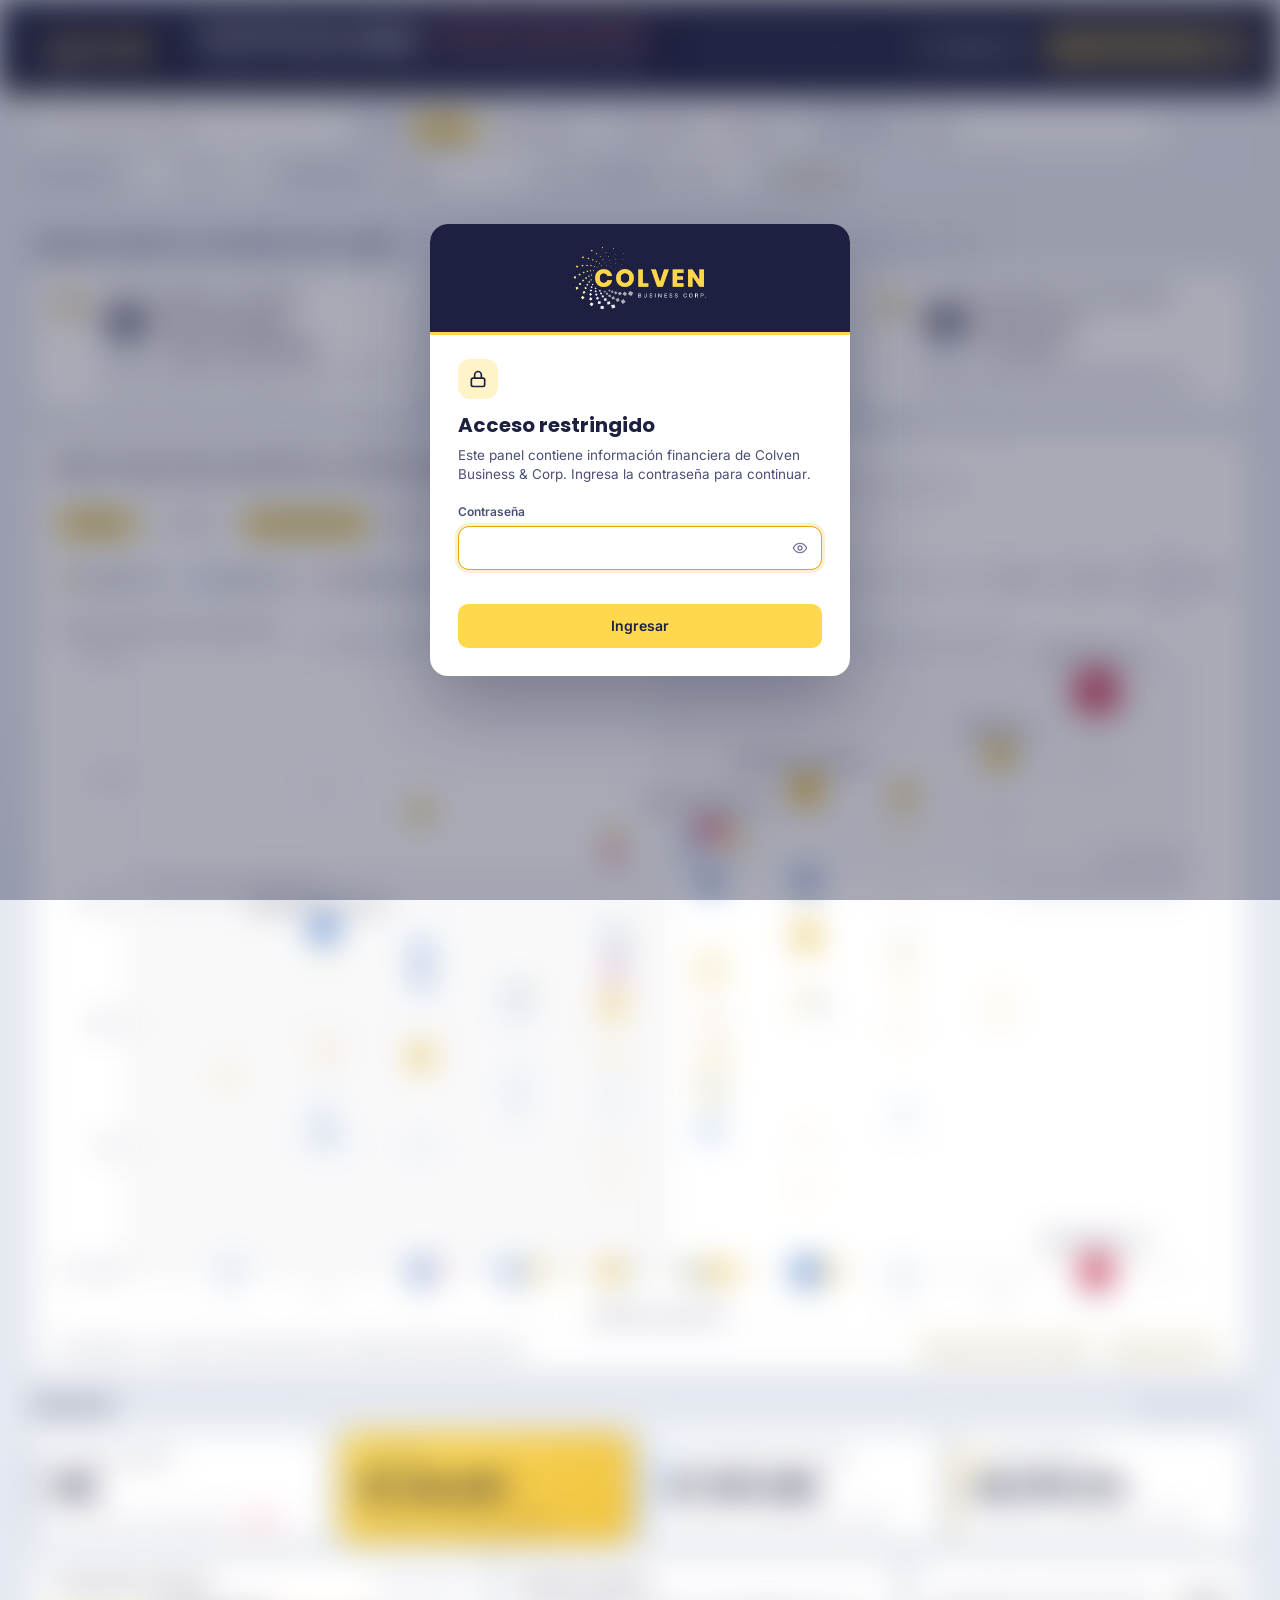
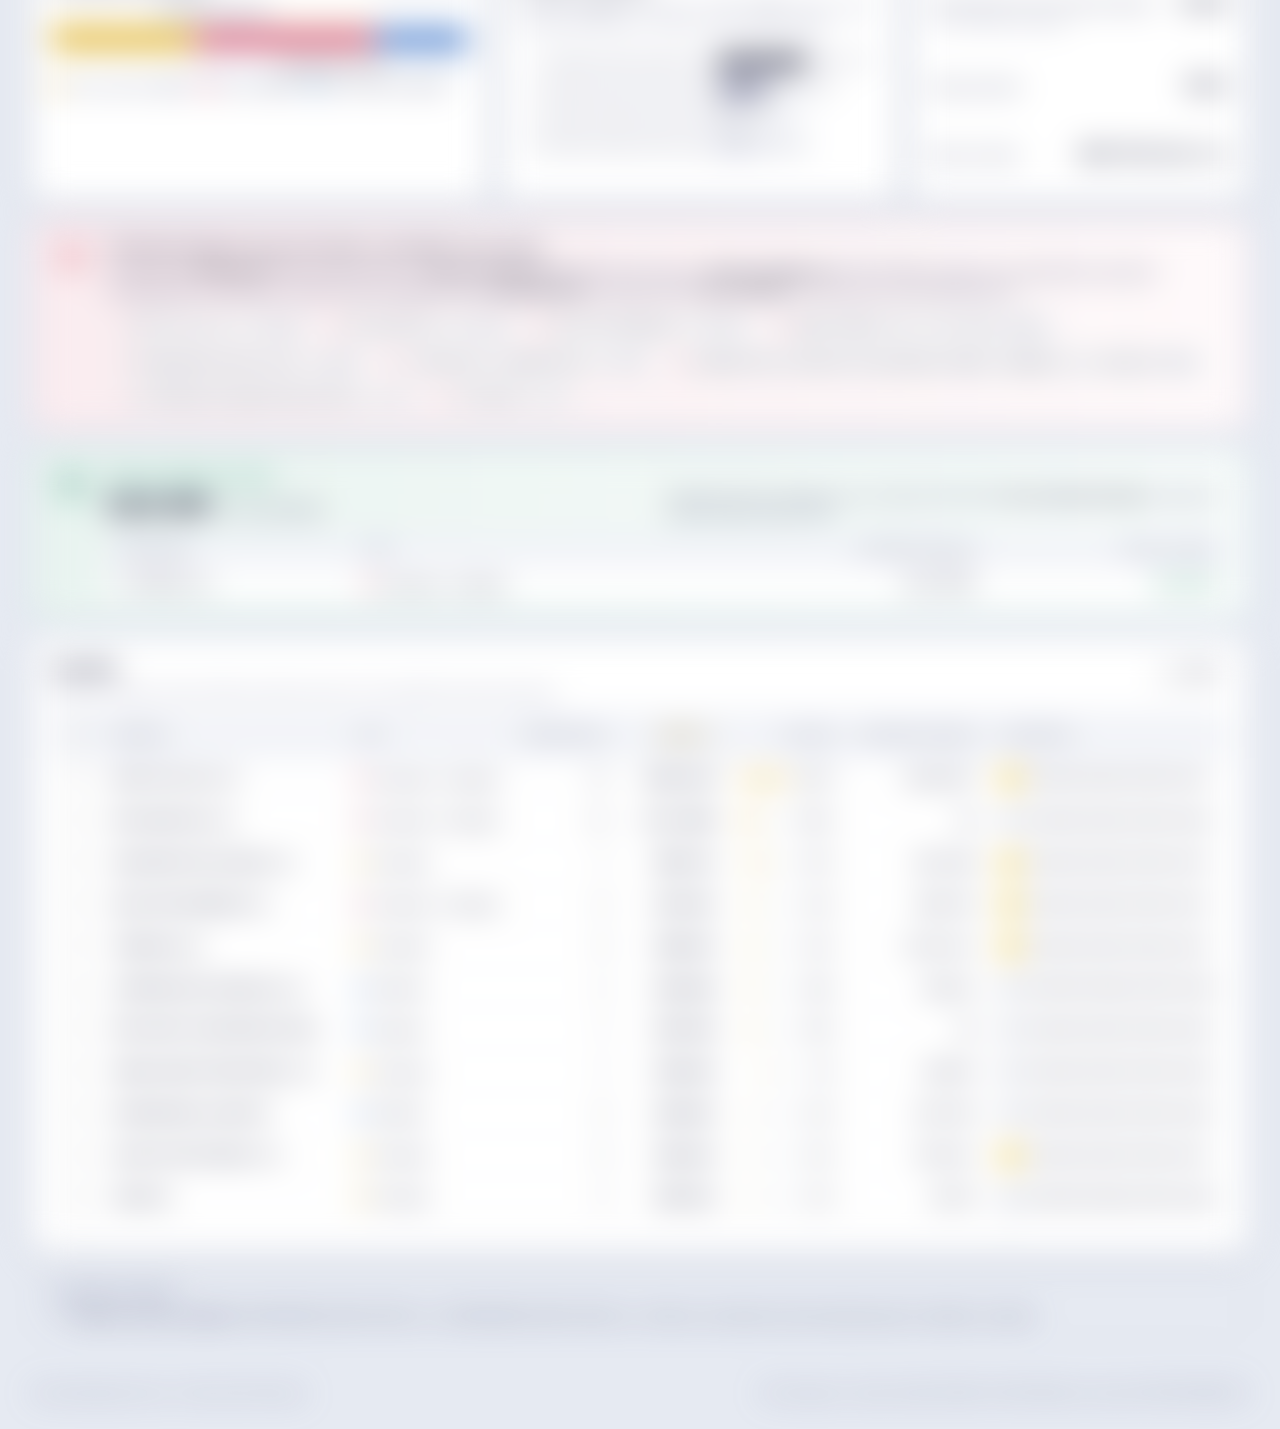
<file: index.html>
<!doctype html>
<html lang="es">
<head>
  <meta charset="utf-8">
  <meta name="viewport" content="width=device-width, initial-scale=1">
  <title>Cuentas por Pagar · COLVEN</title>
  <meta name="description" content="Dashboard de cuentas por pagar a proveedores y prestadores de servicios de Colven Business & Corp.">
  <link rel="icon" type="image/png" href="assets/favicon.png">
  <link rel="preconnect" href="https://fonts.googleapis.com">
  <link rel="preconnect" href="https://fonts.gstatic.com" crossorigin>
  <link href="https://fonts.googleapis.com/css2?family=Inter:wght@400;500;600;700&family=Poppins:wght@600;700;800&display=swap" rel="stylesheet">
  <link rel="stylesheet" href="css/styles.css">
  <link rel="stylesheet" href="css/compare.css">
</head>
<body>
  <!-- ===================== ACCESO CON CONTRASEÑA ===================== -->
  <div id="gate" class="gate" role="dialog" aria-modal="true" aria-labelledby="gateTitle">
    <form class="gate-card" id="gateForm" autocomplete="off">
      <div class="gate-brand"><img src="assets/logo-colven.png" alt="Colven Business Corp."></div>
      <div class="gate-body">
        <div class="gate-lock"><svg viewBox="0 0 24 24"><rect x="4" y="11" width="16" height="10" rx="2"/><path d="M8 11V7a4 4 0 0 1 8 0v4"/></svg></div>
        <h2 id="gateTitle">Acceso restringido</h2>
        <p>Este panel contiene información financiera de Colven Business &amp; Corp. Ingresa la contraseña para continuar.</p>
        <label for="gatePass" class="gate-label">Contraseña</label>
        <div class="gate-input">
          <input type="password" id="gatePass" autocomplete="current-password" spellcheck="false" required>
          <button type="button" id="gateEye" aria-label="Mostrar contraseña" title="Mostrar contraseña">
            <svg viewBox="0 0 24 24"><path d="M2 12s3.5-7 10-7 10 7 10 7-3.5 7-10 7S2 12 2 12z"/><circle cx="12" cy="12" r="3"/></svg>
          </button>
        </div>
        <p class="gate-err" id="gateErr" role="alert"></p>
        <button class="btn btn-primary gate-btn" type="submit">Ingresar</button>
      </div>
    </form>
  </div>

  <div id="app" class="app locked" inert>
  <header class="topbar">
    <div class="brand">
      <a href="#" id="homeLink" class="brand-home" title="Volver a la matriz" aria-label="Volver a la matriz principal">
        <img src="assets/logo-colven.png" alt="Colven Business Corp." class="brand-logo">
      </a>
      <div class="brand-sep"></div>
      <div>
        <h1>Cuentas por pagar<span id="ribbon" class="ribbon" hidden>Prototipo · cifras de ejemplo</span></h1>
        <p class="sub">Proveedores y prestadores de servicios · <span id="corte"></span></p>
      </div>
    </div>
    <div class="top-actions">
      <span class="source" id="source" title="Archivo de datos cargado"></span>
      <label class="btn btn-ghost" title="Cargar otro Excel solo en este navegador (no modifica el repositorio)">
        <svg viewBox="0 0 24 24"><path d="M12 16V4m0 0-4 4m4-4 4 4M4 16v3a1 1 0 0 0 1 1h14a1 1 0 0 0 1-1v-3"/></svg>
        Cargar Excel
        <input type="file" id="fileInput" accept=".xlsx,.xls,.csv" hidden>
      </label>
      <button class="btn btn-primary" id="btnCompare" disabled>
        <svg viewBox="0 0 24 24"><path d="M4 20V10m6 10V4m6 16v-7m4 7H2"/></svg>
        Analizar selección <span class="pill" id="selCount">0</span>
      </button>
    </div>
  </header>

  <!-- ===================== VISTA 1: PANEL PRINCIPAL ===================== -->
  <div id="viewPanel">
  <!-- ===================== FILTROS ===================== -->
  <section class="filters" aria-label="Filtros">
    <div class="f-group f-search">
      <svg viewBox="0 0 24 24"><circle cx="11" cy="11" r="7"/><path d="m20 20-3.5-3.5"/></svg>
      <input type="search" id="fSearch" placeholder="Buscar por nombre…" autocomplete="off">
    </div>

    <div class="f-group">
      <span class="f-label">Tipo</span>
      <div class="seg" id="fTipo" role="radiogroup">
        <button data-v="all" class="on">Todos</button>
        <button data-v="prov"><i class="dot" data-t="Proveedor"></i>Proveedores</button>
        <button data-v="serv"><i class="dot" data-t="Prestador de servicios"></i>Prestadores</button>
        <button data-v="ambos"><i class="dot" data-t="Ambos"></i>Ambos</button>
      </div>
    </div>

    <div class="f-group">
      <span class="f-label">Cuadrante</span>
      <select id="fQuad">
        <option value="0">Todos</option>
        <option value="1">1 · Importancia alta, histórico alto</option>
        <option value="2">2 · Importancia alta, histórico bajo</option>
        <option value="3">3 · Importancia baja, histórico alto</option>
        <option value="4">4 · Importancia baja, histórico bajo</option>
      </select>
    </div>

    <div class="f-group">
      <span class="f-label">Importancia</span>
      <select id="fImpMin"></select><span class="f-to">a</span><select id="fImpMax"></select>
    </div>

    <div class="f-group">
      <span class="f-label">Ordenar por</span>
      <select id="fSort">
        <option value="deuda">Deuda</option>
        <option value="importancia">Importancia</option>
        <option value="historico">Histórico pagado</option>
        <option value="empresa">Nombre</option>
      </select>
      <button class="icon-btn" id="fDir" title="Invertir orden" aria-label="Invertir orden">
        <svg viewBox="0 0 24 24"><path d="M7 4v16m0 0-3-3m3 3 3-3M17 20V4m0 0-3 3m3-3 3 3"/></svg>
      </button>
    </div>

    <div class="f-group">
      <span class="f-label">Mostrar</span>
      <select id="fTop">
        <option value="0">Todos</option>
        <option value="5">Top 5</option>
        <option value="10">Top 10</option>
        <option value="20">Top 20</option>
        <option value="30">Top 30</option>
      </select>
    </div>

    <button class="btn btn-link" id="fReset">Restablecer</button>
  </section>

  <!-- ===================== PRINCIPAL ===================== -->
  <main class="layout">
    <!-- Criterios: a partir de qué monto se considera alto o bajo -->
    <section class="criteria" id="criteria" aria-label="Criterios de clasificación"></section>

    <section class="card chart-card">
      <div class="card-head">
        <div>
          <h2 id="chartTitle">Matriz: importancia operativa vs. histórico pagado</h2>
          <p class="hint" id="chartHint">Eje vertical = histórico pagado · tamaño de la burbuja = deuda vigente · clic para seleccionar empresas</p>
        </div>
        <div class="head-tools">
          <div class="seg seg-sm" id="vView">
            <button data-v="matriz" class="on" title="Matriz de burbujas">
              <svg viewBox="0 0 24 24"><circle cx="7" cy="15" r="3"/><circle cx="15" cy="8" r="4"/><circle cx="18" cy="17" r="2"/></svg>Matriz</button>
            <button data-v="ranking" title="Ranking de barras">
              <svg viewBox="0 0 24 24"><path d="M4 6h14M4 12h10M4 18h6"/></svg>Ranking</button>
          </div>
          <div class="seg seg-sm" id="vScale" title="Escala del eje vertical">
            <button data-v="log" class="on" title="Cada línea multiplica el monto por 10: permite ver juntos montos pequeños y grandes">Escala logarítmica</button>
            <button data-v="lin" title="Distancias proporcionales al monto">Escala lineal</button>
          </div>
          <div class="menu">
            <button class="btn btn-ghost btn-sm" id="btnExport" aria-haspopup="true">
              <svg viewBox="0 0 24 24"><path d="M12 4v12m0 0-4-4m4 4 4-4M4 20h16"/></svg>Imagen</button>
            <div class="menu-list" id="exportMenu" hidden>
              <button data-e="dark">PNG · fondo Colven (con resumen)</button>
              <button data-e="light">PNG · fondo blanco (para informes)</button>
              <button data-e="transparent">PNG · solo gráfico, transparente</button>
            </div>
          </div>
        </div>
      </div>
      <div class="legend" id="legend"></div>
      <div id="mainChart" class="chart"></div>
      <div class="sel-bar" id="selBar" hidden>
        <span id="selText"></span>
        <button class="btn btn-link" id="selVisible">Seleccionar todo lo visible</button>
        <button class="btn btn-link" id="selClear">Limpiar selección</button>
      </div>
    </section>

    <aside class="summary" aria-label="Resumen">
      <div class="summary-head">
        <h2>Resumen</h2>
        <span class="scope" id="scope">Todas las empresas</span>
      </div>
      <div class="kpis">
        <div class="kpi">
          <span class="kpi-label">Cantidad de empresas</span>
          <span class="kpi-value" id="kN">0</span>
          <span class="kpi-sub" id="kNsub"></span>
        </div>
        <div class="kpi kpi-hero">
          <span class="kpi-label">Total deuda</span>
          <span class="kpi-value" id="kTotal">$0</span>
          <span class="kpi-sub" id="kTotalSub"></span>
        </div>
        <div class="kpi" data-t="Prestador de servicios">
          <span class="kpi-label"><i class="dot" data-t="Prestador de servicios"></i>Total prestadores de servicios</span>
          <span class="kpi-value" id="kServ">$0</span>
          <span class="kpi-sub" id="kServSub"></span>
        </div>
        <div class="kpi" data-t="Proveedor">
          <span class="kpi-label"><i class="dot" data-t="Proveedor"></i>Total proveedores</span>
          <span class="kpi-value" id="kProv">$0</span>
          <span class="kpi-sub" id="kProvSub"></span>
        </div>
      </div>

      <div class="block">
        <div class="block-head"><h3>Composición de la deuda</h3><span class="hint">sin doble conteo</span></div>
        <div class="compo" id="compo"></div>
      </div>

      <div class="block">
        <div class="block-head block-head-col"><h3>Deuda por cuadrante</h3><span class="hint" id="quadHint"></span></div>
        <div id="quadChart" class="mini-chart"></div>
      </div>

      <div class="block mini-stats">
        <div><span class="kpi-label">Concentración en las 5 mayores deudas<small>% de la deuda en pantalla</small></span><b id="kTop5">0%</b></div>
        <div><span class="kpi-label">Deuda promedio</span><b id="kAvg">$0</b></div>
        <div><span class="kpi-label">Mayor acreedor</span><b id="kMax" class="ellipsis">—</b></div>
      </div>
    </aside>

    <!-- Aviso de empresas en ambas categorías -->
    <section class="notice" id="overlap" hidden></section>

    <!-- Saldos a favor de Colven (pagos por encima de lo asignado) -->
    <section class="favor" id="favor" hidden></section>

    <!-- Tabla -->
    <section class="card table-card">
      <div class="card-head">
        <div>
          <h2>Detalle</h2>
          <p class="hint">Marca las casillas y pulsa «Analizar selección» para ver otros gráficos de esas empresas</p>
        </div>
        <div class="head-tools">
          <button class="btn btn-ghost btn-sm" id="btnCsv">
            <svg viewBox="0 0 24 24"><path d="M12 4v12m0 0-4-4m4 4 4-4M4 20h16"/></svg>CSV</button>
        </div>
      </div>
      <div class="table-wrap">
        <table class="grid" id="grid">
          <thead>
            <tr>
              <th class="c-chk"><input type="checkbox" id="chkAll" aria-label="Seleccionar todas las visibles"></th>
              <th data-s="empresa">Empresa</th>
              <th data-s="tipo">Tipo</th>
              <th data-s="importancia" class="num">Importancia</th>
              <th data-s="deuda" class="num">Deuda</th>
              <th data-s="pct" class="num">% deuda</th>
              <th data-s="historico" class="num">Histórico pagado</th>
              <th data-s="cuadrante">Cuadrante</th>
            </tr>
          </thead>
          <tbody></tbody>
        </table>
      </div>
    </section>

    <section class="dq" id="dq" hidden></section>
  </main>
  </div>

  <!-- ===================== VISTA 2: ANÁLISIS DE LA SELECCIÓN ===================== -->
  <div id="viewAnalisis" hidden>
    <section class="filters">
      <button class="btn btn-ghost btn-sm" id="aBack">
        <svg viewBox="0 0 24 24"><path d="M15 18l-6-6 6-6"/></svg>Volver a la matriz</button>
      <div class="f-group">
        <span class="f-label">Parámetro</span>
        <div class="seg" id="aMetric">
          <button data-v="deuda" class="on">Deuda</button>
          <button data-v="historico">Histórico pagado</button>
          <button data-v="importancia">Importancia</button>
          <button data-v="vs">Deuda vs. histórico</button>
        </div>
      </div>
      <div class="f-group">
        <span class="f-label">Gráfico</span>
        <div class="seg" id="aType">
          <button data-v="barras" class="on">Barras</button>
          <button data-v="dona">Dona</button>
          <button data-v="rosa">Rosa</button>
          <button data-v="treemap">Mapa de árbol</button>
          <button data-v="embudo">Embudo</button>
          <button data-v="radar">Radar</button>
        </div>
      </div>
    </section>

    <main class="layout">
      <section class="card chart-card">
        <div class="card-head">
          <div>
            <h2 id="aTitle">Análisis de la selección</h2>
            <p class="hint" id="aHint"></p>
          </div>
          <div class="head-tools">
            <div class="menu">
              <button class="btn btn-ghost btn-sm" id="aBtnExport" aria-haspopup="true">
                <svg viewBox="0 0 24 24"><path d="M12 4v12m0 0-4-4m4 4 4-4M4 20h16"/></svg>Imagen</button>
              <div class="menu-list" id="aExportMenu" hidden>
                <button data-e="dark">PNG · fondo Colven (con resumen)</button>
                <button data-e="light">PNG · fondo blanco (para informes)</button>
                <button data-e="transparent">PNG · solo gráfico, transparente</button>
              </div>
            </div>
          </div>
        </div>
        <div id="aChart" class="chart chart-analisis"></div>
      </section>

      <aside class="summary summary-analisis" aria-label="Resumen de la selección">
        <div class="summary-head"><h2>Resumen de la selección</h2></div>
        <div class="kpis">
          <div class="kpi">
            <span class="kpi-label">Empresas seleccionadas</span>
            <span class="kpi-value" id="aN">0</span>
            <span class="kpi-sub" id="aNsub"></span>
          </div>
          <div class="kpi kpi-hero">
            <span class="kpi-label">Total deuda</span>
            <span class="kpi-value" id="aTotal">$0</span>
            <span class="kpi-sub" id="aTotalSub"></span>
          </div>
          <div class="kpi" data-t="Prestador de servicios">
            <span class="kpi-label"><i class="dot" data-t="Prestador de servicios"></i>Total prestadores de servicios</span>
            <span class="kpi-value" id="aServ">$0</span>
            <span class="kpi-sub" id="aServSub"></span>
          </div>
          <div class="kpi" data-t="Proveedor">
            <span class="kpi-label"><i class="dot" data-t="Proveedor"></i>Total proveedores</span>
            <span class="kpi-value" id="aProv">$0</span>
            <span class="kpi-sub" id="aProvSub"></span>
          </div>
        </div>
        <div class="block">
          <div class="block-head"><h3>Empresas en el análisis</h3><span class="hint" id="aSelHint"></span></div>
          <div class="add-row">
            <input list="aAllNames" id="aAddInput" placeholder="Agregar empresa…" autocomplete="off">
            <datalist id="aAllNames"></datalist>
          </div>
          <div class="sel-list" id="aSelList"></div>
        </div>
      </aside>

      <section class="notice" id="aOverlap" hidden></section>
      <section class="favor" id="aFavor" hidden></section>
    </main>
  </div>

  <footer class="foot">
    <span>Colven Business &amp; Corp. · Dirección de Finanzas</span>
    <span id="footSrc"></span>
  </footer>
  </div><!-- /#app -->

  <div class="toast" id="toast" role="status" aria-live="polite"></div>

  <script src="lib/echarts.min.js"></script>
  <script src="lib/xlsx.full.min.js"></script>
  <script src="js/config.js"></script>
  <script src="js/data-fallback.js"></script>
  <script src="js/common.js"></script>
  <script src="js/gate.js"></script>
  <script src="js/app.js"></script>
  <script src="js/analisis.js"></script>
</body>
</html>
</file>
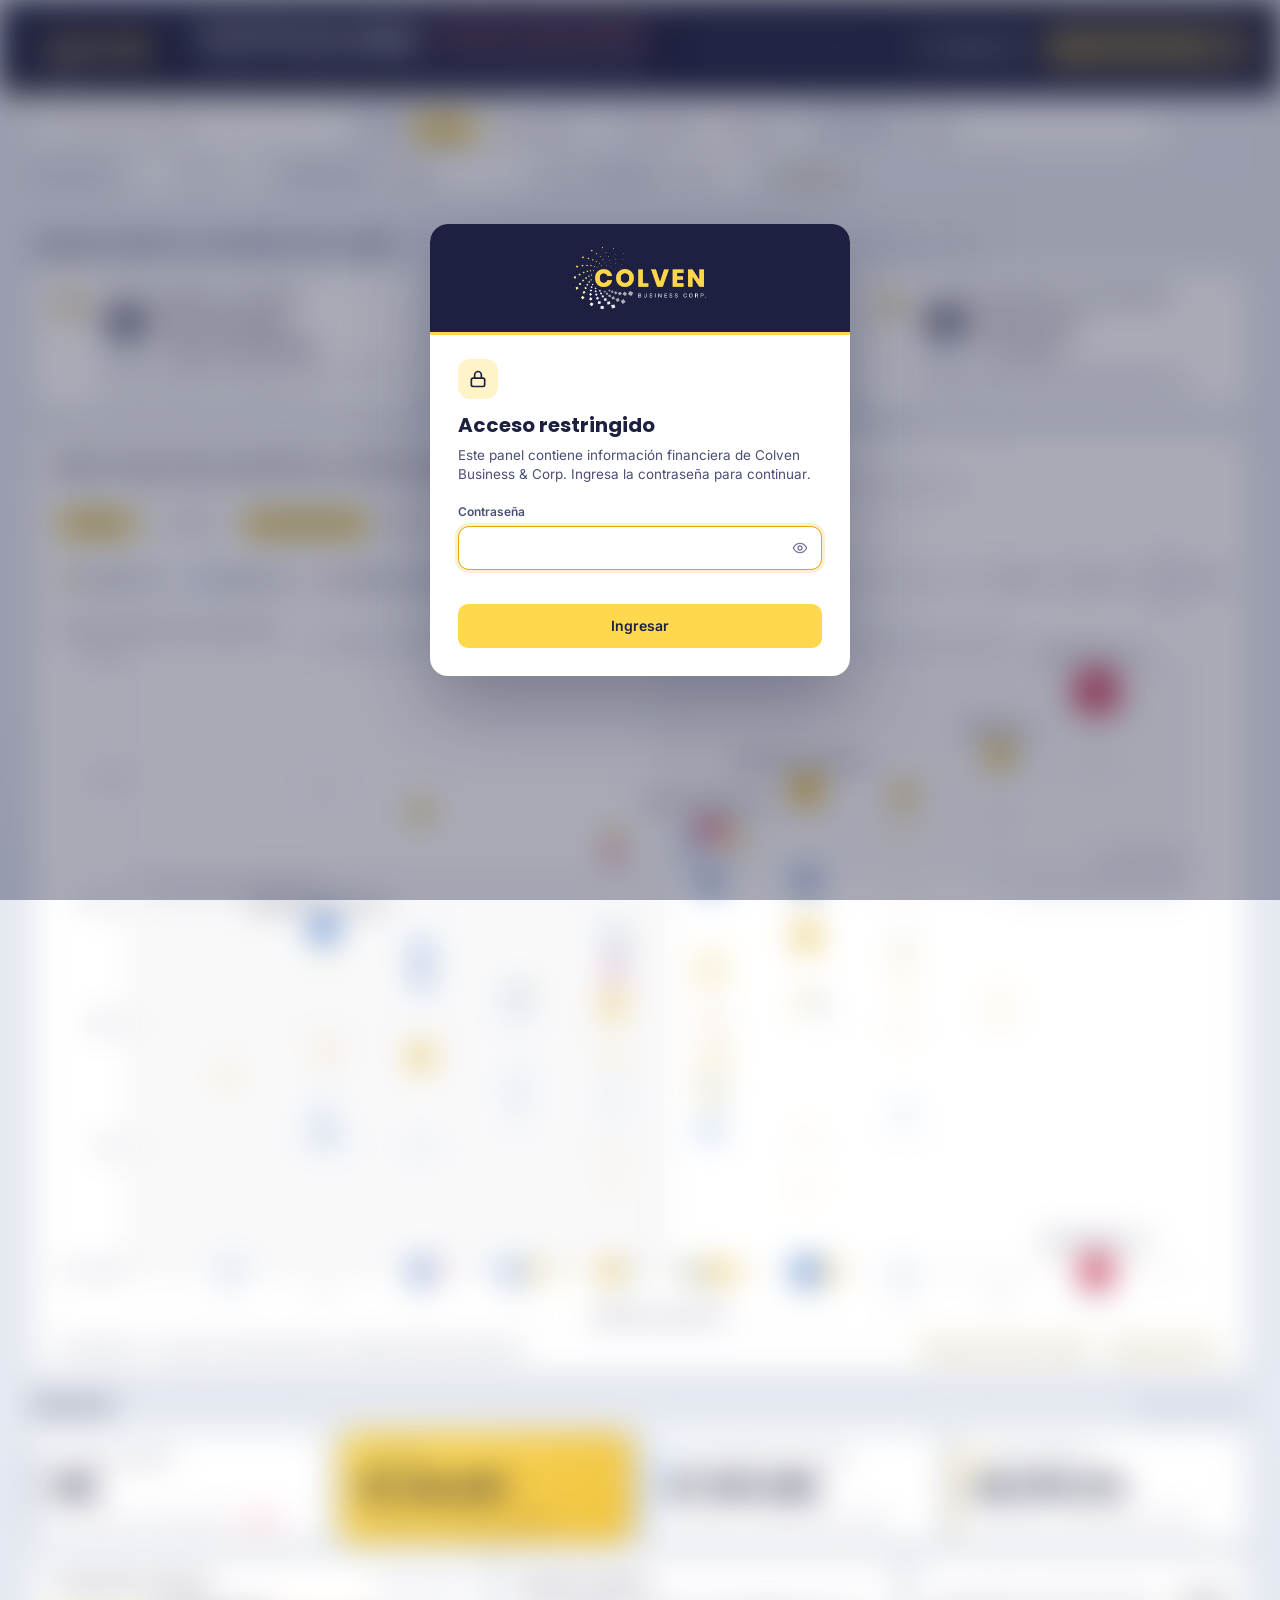
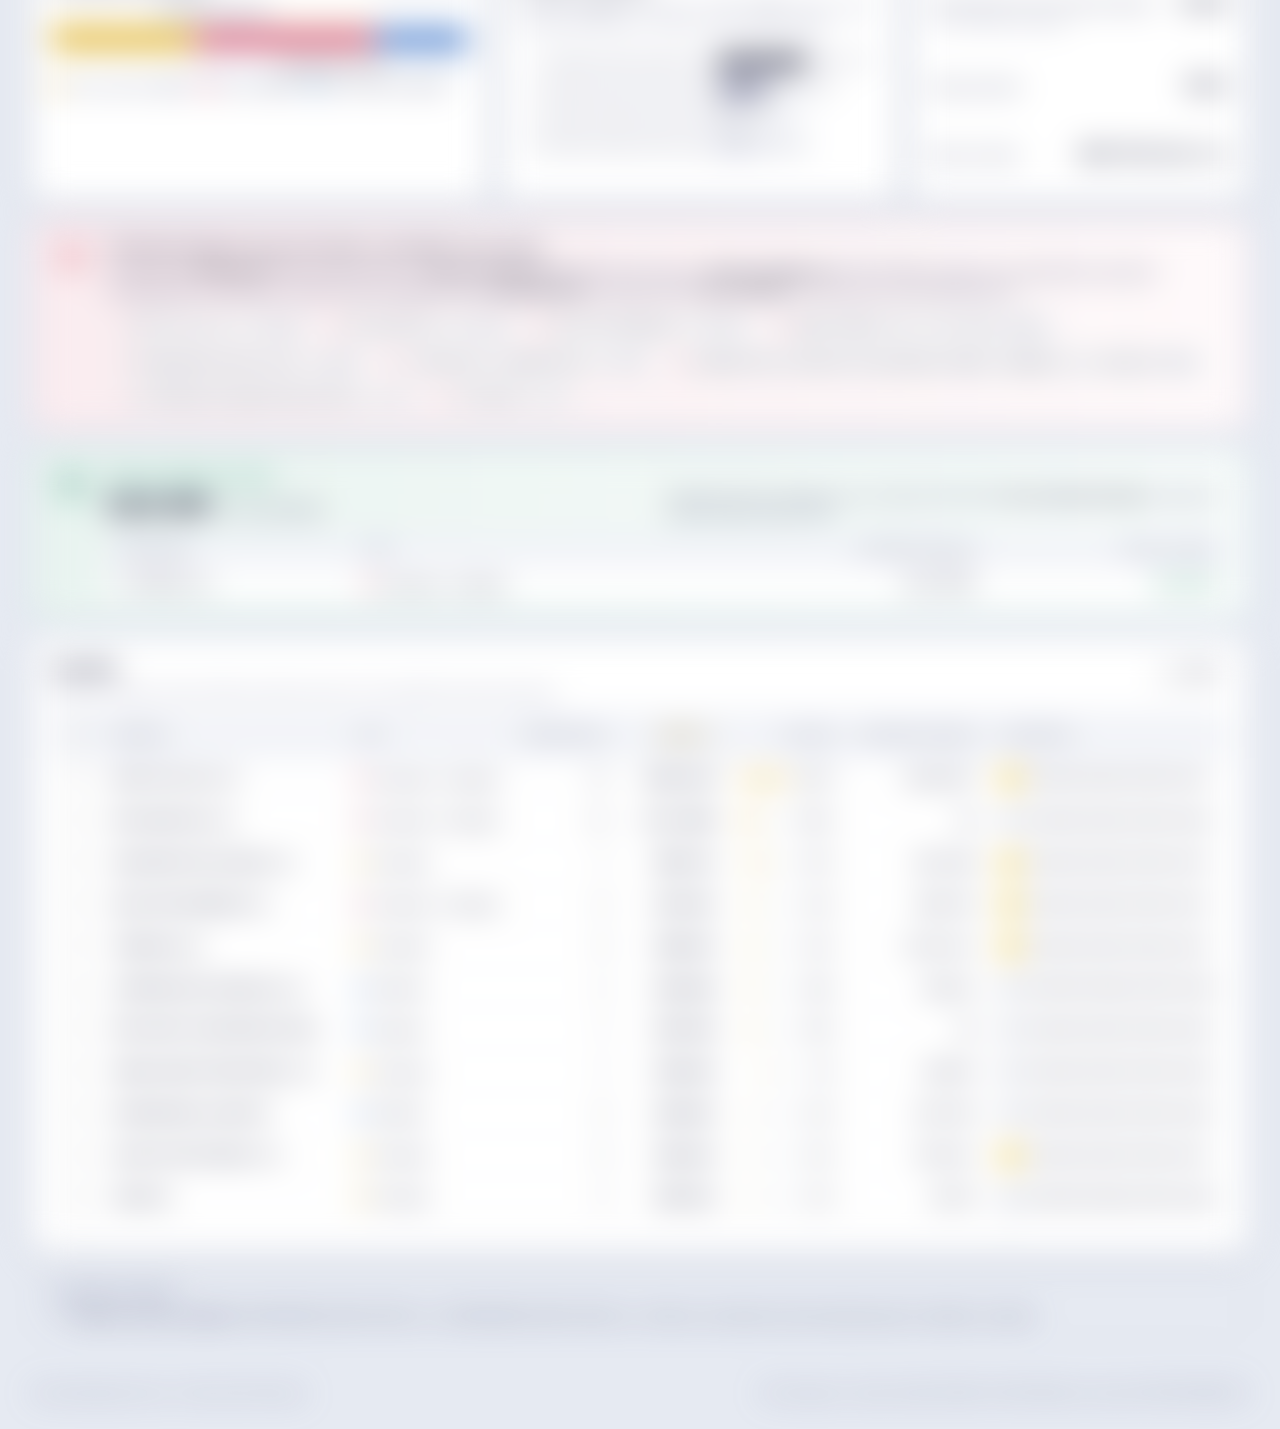
<file: compare.html>
<!doctype html>
<html lang="es">
<head>
  <meta charset="utf-8">
  <title>Análisis de selección · COLVEN</title>
  <meta http-equiv="refresh" content="0; url=index.html">
  <script>location.replace('index.html');</script>
</head>
<body>
  <p>El análisis de selección ahora está dentro del panel principal. <a href="index.html">Ir al panel</a>.</p>
</body>
</html>
</file>
<file: css/styles.css>
/* =====================================================================
   COLVEN · Cuentas por pagar — estilos
   Paleta de marca: azul marino #1D2041 · amarillo #FFD84D · blanco
   ===================================================================== */
:root {
  --navy: #1D2041;
  --navy-deep: #171A36;
  --page: #E6EAF2;          /* gris azulado claro */
  --surface: #FFFFFF;
  --surface-2: #F1F3F8;
  --surface-3: #E2E6EF;
  --border: rgba(29, 32, 65, 0.09);
  --border-2: rgba(29, 32, 65, 0.17);
  --text: #1D2041;
  --text-2: #4A4F75;
  --muted: #767B9F;
  --yellow: #FFD84D;
  --yellow-soft: rgba(224, 168, 0, 0.18);
  --accent-ink: #8F6A00;
  --prov: #E0A800;
  --serv: #2F6FD0;
  --ambos: #D94867;
  --radius: 16px;
  --radius-sm: 10px;
  --shadow: 0 1px 2px rgba(29, 32, 65, 0.05), 0 8px 24px rgba(29, 32, 65, 0.07);
  --font: 'Inter', system-ui, -apple-system, 'Segoe UI', Roboto, Arial, sans-serif;
  --font-head: 'Poppins', 'Inter', system-ui, sans-serif;
  color-scheme: light;
}

* { box-sizing: border-box; }
[hidden] { display: none !important; }
a.btn { text-decoration: none; color: inherit; }
html, body { margin: 0; }
body {
  background: var(--page);
  background-image: radial-gradient(1200px 500px at 85% 0%, rgba(255, 216, 77, 0.10), transparent 60%),
                    radial-gradient(900px 500px at -10% 110%, rgba(47, 111, 208, 0.06), transparent 60%);
  background-attachment: fixed;
  color: var(--text);
  font-family: var(--font);
  font-size: 14px;
  line-height: 1.45;
  -webkit-font-smoothing: antialiased;
  font-variant-numeric: tabular-nums;
  min-height: 100vh;
}
svg { width: 16px; height: 16px; fill: none; stroke: currentColor; stroke-width: 2; stroke-linecap: round; stroke-linejoin: round; flex: none; }
button, input, select { font: inherit; color: inherit; }
b { font-weight: 600; }
.nowrap { white-space: nowrap; }
.ellipsis { overflow: hidden; text-overflow: ellipsis; white-space: nowrap; display: block; }

/* ---------- Distintivo de prototipo ---------- */
.ribbon {
  display: inline-block; vertical-align: middle; margin-left: 10px; position: relative; top: -3px;
  background: rgba(232, 96, 122, .18); color: #FF9AAE; border: 1px solid rgba(232, 96, 122, .5);
  font-family: var(--font); font-size: 10.5px; font-weight: 700; letter-spacing: .06em; text-transform: uppercase;
  padding: 3px 9px; border-radius: 999px; white-space: nowrap;
}

/* ---------- Encabezado ---------- */
.topbar {
  display: flex; align-items: center; justify-content: space-between; gap: 24px; flex-wrap: wrap;
  padding: 18px 32px; border-bottom: 1px solid var(--border);
  background: var(--navy); color: #FFFFFF;
  position: relative;
}
.topbar .sub { color: #C9CCE4; }
.topbar .source { color: #9EA3C7; }
.topbar .btn-ghost { background: rgba(255, 255, 255, .07); border-color: rgba(255, 255, 255, .2); color: #FFFFFF; }
.topbar .btn-ghost:hover { background: rgba(255, 255, 255, .13); border-color: rgba(255, 216, 77, .6); }
.topbar .pill { background: var(--navy); }
.topbar::after { content: ''; position: absolute; left: 0; right: 0; bottom: -1px; height: 2px; background: linear-gradient(90deg, var(--yellow), rgba(255,216,77,0) 55%); }
.brand { display: flex; align-items: center; gap: 20px; min-width: 0; }
.brand-logo { height: 58px; width: auto; display: block; }
.brand-sep { width: 1px; height: 44px; background: rgba(255,255,255,.18); }
h1 { font-family: var(--font-head); font-size: 24px; font-weight: 700; margin: 0; letter-spacing: -.01em; }
.sub { margin: 2px 0 0; color: var(--text-2); font-size: 13px; }
.top-actions { display: flex; align-items: center; gap: 10px; flex-wrap: wrap; }
.source { font-size: 12px; color: var(--muted); max-width: 260px; overflow: hidden; text-overflow: ellipsis; white-space: nowrap; }

/* ---------- Botones ---------- */
.btn {
  display: inline-flex; align-items: center; gap: 8px; height: 38px; padding: 0 16px; border-radius: 10px;
  border: 1px solid transparent; cursor: pointer; font-weight: 600; font-size: 13px; white-space: nowrap;
  transition: background .2s, border-color .2s, transform .15s, opacity .2s;
}
.btn:active { transform: translateY(1px); }
.btn-sm { height: 32px; padding: 0 12px; font-size: 12.5px; }
.btn-primary { background: var(--yellow); color: var(--navy); }
.btn-primary:hover:not(:disabled) { background: #FFE27A; }
.btn-primary:disabled { opacity: .45; cursor: not-allowed; }
.btn-ghost { background: var(--surface); border-color: var(--border-2); }
.btn-ghost:hover { background: var(--surface-2); border-color: var(--prov); }
.btn-link { background: none; border: 0; color: var(--accent-ink); padding: 0 6px; height: auto; font-weight: 600; }
.btn-link:hover { text-decoration: underline; }
.pill { background: var(--navy); color: var(--yellow); border-radius: 999px; padding: 1px 8px; font-size: 12px; min-width: 22px; text-align: center; }
.icon-btn { width: 34px; height: 34px; display: grid; place-items: center; border-radius: 9px; background: var(--surface-2); border: 1px solid var(--border); cursor: pointer; transition: transform .3s, border-color .2s; }
.icon-btn:hover { border-color: var(--prov); }
.icon-btn.asc svg { transform: scaleY(-1); }
.icon-btn svg { transition: transform .3s; }

/* ---------- Filtros ---------- */
.filters {
  display: flex; flex-wrap: wrap; align-items: center; gap: 12px 20px; padding: 16px 32px;
  position: sticky; top: 0; z-index: 20; background: rgba(230, 234, 242, .9); backdrop-filter: blur(10px);
  border-bottom: 1px solid var(--border);
}
.f-group { display: flex; align-items: center; gap: 8px; }
.f-label { font-size: 11px; text-transform: uppercase; letter-spacing: .06em; color: var(--muted); font-weight: 600; }
.f-to { color: var(--muted); font-size: 12px; }
.f-search { position: relative; flex: 1 1 220px; max-width: 320px; }
.f-search svg { position: absolute; left: 12px; color: var(--muted); }
.f-search input { width: 100%; height: 36px; padding: 0 12px 0 36px; border-radius: 10px; background: var(--surface); border: 1px solid var(--border-2); outline: none; transition: border-color .2s, box-shadow .2s; }
.f-search input:focus { border-color: var(--prov); box-shadow: 0 0 0 3px var(--yellow-soft); }
select {
  height: 34px; padding: 0 30px 0 10px; border-radius: 9px; background: var(--surface); border: 1px solid var(--border-2);
  appearance: none; cursor: pointer; outline: none; max-width: 260px;
  background-image: url("data:image/svg+xml,%3Csvg xmlns='http://www.w3.org/2000/svg' viewBox='0 0 24 24' fill='none' stroke='%234A4F75' stroke-width='2'%3E%3Cpath d='m6 9 6 6 6-6'/%3E%3C/svg%3E");
  background-repeat: no-repeat; background-position: right 8px center; background-size: 14px;
}
select:focus { border-color: var(--prov); }
select option { background: #FFFFFF; color: var(--text); }

.seg { display: inline-flex; background: var(--surface); border: 1px solid var(--border-2); border-radius: 10px; padding: 3px; gap: 2px; }
.seg button { display: inline-flex; align-items: center; gap: 6px; border: 0; background: transparent; padding: 0 12px; height: 28px; border-radius: 7px; cursor: pointer; color: var(--text-2); font-weight: 500; font-size: 13px; transition: background .2s, color .2s; white-space: nowrap; }
.seg button:hover { color: var(--text); }
.seg button.on { background: var(--yellow); color: var(--navy); font-weight: 600; }
.seg button.on .dot { box-shadow: 0 0 0 1.5px var(--navy); }
.seg-sm button { height: 26px; font-size: 12px; padding: 0 10px; }
.seg.disabled { opacity: .35; pointer-events: none; }
.dot { width: 9px; height: 9px; border-radius: 50%; display: inline-block; flex: none; }

/* ---------- Layout ---------- */
.layout {
  display: grid; grid-template-columns: minmax(0, 1fr); gap: 20px; padding: 22px 32px 28px;
  max-width: 1720px; margin: 0 auto;
}
.card { background: var(--surface); border: 1px solid var(--border); border-radius: var(--radius); box-shadow: var(--shadow); min-width: 0; }
.chart-card { padding: 18px 20px 12px; display: flex; flex-direction: column; }
.card-head { display: flex; justify-content: space-between; align-items: flex-start; gap: 12px; flex-wrap: wrap; }
.card-head h2, .summary h2 { font-family: var(--font-head); font-size: 17px; font-weight: 600; margin: 0; }
.hint { color: var(--muted); font-size: 12px; margin: 2px 0 0; }
.head-tools { display: flex; gap: 8px; align-items: center; flex-wrap: wrap; }
.chart { width: 100%; height: clamp(620px, 80vh, 940px); }
.mini-chart { width: 100%; height: 140px; }

/* menú de exportación */
.menu { position: relative; }
.menu-list { position: absolute; right: 0; top: calc(100% + 6px); z-index: 30; min-width: 270px; background: var(--surface); border: 1px solid var(--border-2); border-radius: 12px; padding: 6px; box-shadow: var(--shadow); animation: pop .16s ease-out; }
.menu-list button { display: block; width: 100%; text-align: left; border: 0; background: none; padding: 9px 12px; border-radius: 8px; cursor: pointer; font-size: 13px; }
.menu-list button:hover { background: var(--surface-2); color: var(--accent-ink); }
@keyframes pop { from { opacity: 0; transform: translateY(-4px); } }

/* leyenda */
.legend { display: flex; flex-wrap: wrap; gap: 6px 8px; margin: 12px 0 2px; align-items: center; }
.lg-item { display: inline-flex; align-items: center; gap: 7px; border: 1px solid var(--border); background: var(--surface-2); border-radius: 999px; padding: 4px 11px; font-size: 12px; cursor: pointer; color: var(--text); transition: border-color .2s, opacity .2s; }
.lg-item:hover { border-color: var(--border-2); }
.lg-item.off { opacity: .4; }
.lg-item i { width: 10px; height: 10px; border-radius: 50%; }
.lg-item span { color: var(--muted); font-weight: 600; }
.lg-size { display: inline-flex; align-items: center; gap: 4px; color: var(--muted); font-size: 12px; margin-left: auto; }
.lg-size i { border: 1.5px solid var(--muted); border-radius: 50%; display: inline-block; }
.lg-size .s1 { width: 7px; height: 7px; } .lg-size .s2 { width: 11px; height: 11px; } .lg-size .s3 { width: 16px; height: 16px; margin-right: 4px; }

.sel-bar { display: flex; align-items: center; gap: 10px; flex-wrap: wrap; padding: 10px 4px 2px; border-top: 1px solid var(--border); color: var(--text-2); font-size: 13px; }
.sel-bar b { color: var(--accent-ink); }
.sel-bar span { margin-right: auto; }

/* ---------- Resumen ---------- */
.summary { display: grid; grid-template-columns: 1.15fr 1fr 0.85fr; gap: 14px; min-width: 0; align-items: stretch; }
.summary-head, .summary .kpis { grid-column: 1 / -1; }
.summary .block { display: flex; flex-direction: column; }
.summary .mini-stats { display: grid; grid-template-columns: 1fr; align-content: space-around; }
.summary .mini-stats > div { flex-direction: row; justify-content: space-between; align-items: baseline; gap: 10px; }
.summary .mini-stats b { text-align: right; max-width: 60%; }
.summary-head { display: flex; align-items: baseline; justify-content: space-between; gap: 10px; }
.scope { font-size: 12px; color: var(--muted); text-align: right; }
.kpis { display: grid; grid-template-columns: repeat(4, 1fr); gap: 14px; }
.kpi { background: var(--surface); border: 1px solid var(--border); border-radius: 14px; padding: 16px 18px 14px; box-shadow: var(--shadow); display: flex; flex-direction: column; gap: 3px; position: relative; overflow: hidden; min-width: 0; transition: transform .25s, border-color .25s; }
.kpi:hover { transform: translateY(-2px); border-color: var(--border-2); }
.kpi::before { content: ''; position: absolute; left: 0; top: 14px; bottom: 14px; width: 3px; border-radius: 0 3px 3px 0; background: var(--muted); }
.kpi[data-t="Proveedor"]::before { background: var(--prov); }
.kpi[data-t="Prestador de servicios"]::before { background: var(--serv); }
.kpi-hero { background: linear-gradient(135deg, #FFD84D, #F5C330); border-color: transparent; color: var(--navy); }
.kpi-hero::before { display: none; }
.kpi-hero .kpi-label, .kpi-hero .kpi-sub { color: rgba(29, 32, 65, .78); }
.kpi-label { font-size: 11.5px; color: var(--text-2); font-weight: 500; display: flex; align-items: center; gap: 6px; }
.kpi-value { font-family: var(--font-head); font-size: 28px; font-weight: 700; letter-spacing: -.01em; white-space: nowrap; overflow: hidden; text-overflow: ellipsis; }
.kpi-sub { font-size: 11.5px; color: var(--muted); line-height: 1.35; }
.t-ambos { color: var(--ambos); }

.block { background: var(--surface); border: 1px solid var(--border); border-radius: 14px; padding: 16px 18px; box-shadow: var(--shadow); }
.block-head { display: flex; justify-content: space-between; align-items: baseline; margin-bottom: 10px; }
.block h3 { font-size: 13px; font-weight: 600; margin: 0; }
.mini-stats { display: grid; grid-template-columns: 1fr 1fr 1.3fr; gap: 10px; }
.mini-stats > div { display: flex; flex-direction: column; gap: 4px; min-width: 0; }
.mini-stats b { font-family: var(--font-head); font-size: 15px; }

/* composición con llaves */
.compo { position: relative; padding: 26px 0 0; }
.compo .bar { display: flex; height: 18px; border-radius: 6px; overflow: hidden; gap: 0; background: var(--surface-2); }
.compo .bar > div { height: 100%; transition: width .7s cubic-bezier(.65, 0, .35, 1); cursor: help; }
.compo .bar > div + div { box-shadow: -2px 0 0 var(--surface); }
.br { position: absolute; height: 10px; border: 1.5px solid var(--text-2); transition: left .7s cubic-bezier(.65,0,.35,1), width .7s cubic-bezier(.65,0,.35,1), opacity .4s; }
.br span { position: absolute; left: 50%; transform: translateX(-50%); transition: left .7s, right .7s, transform .7s; white-space: nowrap; font-size: 11px; font-weight: 600; color: var(--text); background: var(--surface); padding: 0 6px; }
.br-top { top: 10px; border-bottom: 0; border-radius: 4px 4px 0 0; border-color: var(--prov); }
.br-top span { top: -11px; }
.br span.r { left: auto; right: -2px; transform: none; padding-right: 0; }
.br span.l { left: -2px; transform: none; padding-left: 0; }
.br-bot { top: 52px; border-top: 0; border-radius: 0 0 4px 4px; border-color: var(--serv); }
.br-bot span { bottom: -10px; }
.compo-legend { display: flex; flex-wrap: wrap; gap: 4px 12px; margin-top: 30px; font-size: 11.5px; color: var(--text-2); }
.compo-legend span { display: inline-flex; align-items: center; gap: 5px; }
.compo-legend i { width: 9px; height: 9px; border-radius: 2px; }

/* ---------- Aviso doble categoría ---------- */
.notice {
  grid-column: 1 / -1; display: flex; gap: 16px; padding: 16px 20px; border-radius: var(--radius);
  background: linear-gradient(90deg, rgba(217, 72, 103, .10), rgba(217, 72, 103, .03)), var(--surface);
  border: 1px solid rgba(217, 72, 103, .4); animation: slideIn .45s ease-out;
}
.notice-icon { width: 38px; height: 38px; border-radius: 10px; background: rgba(217, 72, 103, .12); color: var(--ambos); display: grid; place-items: center; flex: none; }
.notice-icon svg { width: 20px; height: 20px; }
.notice h3 { margin: 0 0 4px; font-size: 14.5px; font-weight: 600; }
.notice p { margin: 0 0 10px; color: var(--text-2); max-width: 1100px; }
.notice p b { color: var(--text); }
.chips { display: flex; flex-wrap: wrap; gap: 6px; }
.chip { display: inline-flex; align-items: center; gap: 7px; padding: 5px 11px; border-radius: 999px; background: var(--surface); border: 1px solid var(--border-2); font-size: 12px; cursor: pointer; transition: border-color .2s, background .2s; }
.chip i { width: 8px; height: 8px; border-radius: 50%; }
.chip b { color: var(--text-2); font-weight: 600; }
.chip:hover { border-color: var(--ambos); }
.chip.on { background: rgba(217, 72, 103, .14); border-color: var(--ambos); }
@keyframes slideIn { from { opacity: 0; transform: translateY(6px); } }

/* ---------- Tabla ---------- */
.table-card { grid-column: 1 / -1; padding: 18px 20px; }
.table-wrap { margin-top: 12px; max-height: 520px; overflow: auto; border-radius: 10px; border: 1px solid var(--border); }
.grid { width: 100%; border-collapse: collapse; font-size: 13px; }
.grid th { position: sticky; top: 0; z-index: 1; background: var(--surface-2); text-align: left; font-size: 11px; text-transform: uppercase; letter-spacing: .05em; color: var(--muted); font-weight: 600; padding: 10px 12px; cursor: pointer; user-select: none; white-space: nowrap; }
.grid th:hover { color: var(--text); }
.grid th.sorted { color: var(--accent-ink); }
.grid th.sorted::after { content: ' ↓'; }
.grid th.sorted[data-dir="asc"]::after { content: ' ↑'; }
.grid td { padding: 9px 12px; border-top: 1px solid var(--border); white-space: nowrap; }
.grid tbody tr { transition: background .15s; }
.grid tbody tr:hover { background: rgba(29, 32, 65, .03); }
.grid tbody tr.sel { background: rgba(255, 216, 77, .16); }
.grid .num { text-align: right; }
.grid .c-chk { width: 36px; text-align: center; }
.grid .c-name { white-space: normal; min-width: 240px; font-weight: 500; }
.grid input[type="checkbox"] { accent-color: var(--prov); width: 15px; height: 15px; cursor: pointer; }
.tag { display: inline-flex; align-items: center; gap: 6px; font-size: 12px; }
.tag::before { content: ''; width: 8px; height: 8px; border-radius: 50%; background: var(--c); }
.pbar { display: inline-block; width: 48px; height: 5px; border-radius: 3px; background: var(--surface-3); margin-right: 8px; vertical-align: middle; overflow: hidden; }
.pbar i { display: block; height: 100%; background: var(--prov); border-radius: 3px; }
.q { display: inline-grid; place-items: center; width: 20px; height: 20px; border-radius: 6px; font-size: 11px; font-weight: 700; background: var(--surface-3); color: var(--text); margin-right: 4px; }
.q1 { background: var(--yellow); color: var(--navy); }
.empty { text-align: center; color: var(--muted); padding: 30px !important; }

/* ---------- Calidad de datos ---------- */
.dq { grid-column: 1 / -1; font-size: 12.5px; color: var(--text-2); padding: 12px 18px; border: 1px dashed var(--border-2); border-radius: 12px; }
.dq h3 { margin: 0 0 4px; font-size: 12px; text-transform: uppercase; letter-spacing: .05em; color: var(--muted); }
.dq ul { margin: 0; padding-left: 18px; }

/* ---------- Tooltip ---------- */
.tt { padding: 12px 14px; min-width: 240px; max-width: 320px; font-family: var(--font); }
.tt-name { font-family: var(--font-head); font-weight: 600; font-size: 14px; white-space: normal; line-height: 1.3; margin-bottom: 4px; }
.tt-tipo { display: flex; align-items: center; gap: 6px; font-size: 12px; opacity: .8; margin-bottom: 8px; }
.tt-tipo i { width: 9px; height: 9px; border-radius: 50%; }
.tt table { width: 100%; border-collapse: collapse; font-size: 12px; }
.tt td { padding: 2px 0; }
.tt td:first-child { opacity: .7; padding-right: 14px; }
.tt td:last-child { text-align: right; }
.tt .tt-hint td { opacity: .5; text-align: left; padding-top: 6px; font-size: 11px; }

/* ---------- Pie y toast ---------- */
.foot { display: flex; justify-content: space-between; flex-wrap: wrap; gap: 8px; padding: 18px 32px 28px; color: var(--muted); font-size: 12px; max-width: 1720px; margin: 0 auto; }
.toast { position: fixed; left: 50%; bottom: 24px; transform: translate(-50%, 20px); opacity: 0; pointer-events: none; background: var(--navy); border: 1px solid var(--yellow); color: #FFFFFF; padding: 10px 18px; border-radius: 12px; box-shadow: var(--shadow); transition: opacity .25s, transform .25s; z-index: 100; max-width: calc(100vw - 32px); }
.toast.show { opacity: 1; transform: translate(-50%, 0); }
.toast.err { border-color: var(--ambos); }

/* ---------- Responsive ---------- */
@media (max-width: 1180px) {
  .summary { grid-template-columns: 1fr 1fr; }
  .summary .mini-stats { grid-column: 1 / -1; grid-template-columns: repeat(3, 1fr); }
  .summary .mini-stats > div { flex-direction: column; }
}
@media (max-width: 820px) {
  .topbar, .filters { padding-left: 16px; padding-right: 16px; }
  .layout { padding: 16px; gap: 14px; }
  .kpis { grid-template-columns: 1fr 1fr; }
  .summary { grid-template-columns: 1fr; }
  .kpi-value { font-size: 22px; }
  .brand-logo { height: 44px; }
  h1 { font-size: 20px; }
  .filters { position: static; }
  .mini-stats { grid-template-columns: 1fr 1fr; }
  .seg { max-width: 100%; overflow-x: auto; scrollbar-width: none; }
  .f-group { flex-wrap: wrap; max-width: 100%; }
  .head-tools { width: 100%; }
  .chart { height: 520px; }
}
@media (prefers-reduced-motion: reduce) {
  *, *::before, *::after { transition: none !important; animation: none !important; }
}

.block-head-col { flex-direction: column; align-items: flex-start; gap: 3px; }
.block-head-col .hint b { color: var(--text-2); }
.mini-stats .kpi-label small { display: block; color: var(--muted); font-size: 11px; font-weight: 400; }
.mini-stats .kpi-label { flex-direction: column; align-items: flex-start; gap: 1px; }

/* ---------- Criterios alto / bajo ---------- */
.criteria { display: grid; grid-template-columns: repeat(3, minmax(0, 1fr)); gap: 14px; }
.crit-head { grid-column: 1 / -1; display: flex; align-items: baseline; gap: 12px; flex-wrap: wrap; }
.crit-head h2 { font-family: var(--font-head); font-size: 17px; font-weight: 600; margin: 0; }
.crit { display: flex; gap: 14px; background: var(--surface); border: 1px solid var(--border); border-radius: 14px; padding: 14px 18px; box-shadow: var(--shadow); min-width: 0; }
.crit-icon { width: 38px; height: 38px; border-radius: 10px; background: rgba(255, 216, 77, .28); color: var(--navy); display: grid; place-items: center; flex: none; }
.crit-icon svg { width: 20px; height: 20px; }
.crit-body { display: flex; flex-direction: column; gap: 6px; min-width: 0; }
.crit-title { font-weight: 600; font-size: 13.5px; }
.crit-rows { display: grid; grid-template-columns: auto 1fr; gap: 5px 10px; align-items: center; }
.crit-rows b { font-family: var(--font-head); font-size: 15px; font-weight: 600; }
.crit-tag { font-size: 10.5px; font-weight: 700; text-transform: uppercase; letter-spacing: .05em; padding: 2px 8px; border-radius: 999px; text-align: center; }
.crit-tag.hi { background: var(--navy); color: #FFFFFF; }
.crit-tag.lo { background: var(--surface-3); color: var(--text-2); }
.crit-note { font-size: 11.5px; color: var(--muted); line-height: 1.35; }
@media (max-width: 980px) { .criteria { grid-template-columns: 1fr; } }

/* leyenda de tamaño con montos */
.lg-size { gap: 12px; }
.lg-size-t { margin-right: 2px; }
.lg-bub { display: inline-flex; align-items: center; gap: 5px; font-size: 11.5px; color: var(--text-2); font-weight: 600; }
.lg-bub i { display: inline-block; border-radius: 50%; border: 1.5px solid var(--muted); background: rgba(118, 123, 159, .12); flex: none; }

/* ---------- Logo como enlace a la matriz ---------- */
.brand-home { display: block; border-radius: 10px; transition: opacity .2s, transform .2s; }
.brand-home:hover { opacity: .85; }
.brand-home:active { transform: scale(.98); }
.brand-home:focus-visible { outline: 2px solid var(--yellow); outline-offset: 4px; }

/* ---------- Pantalla de contraseña ---------- */
.app { transition: filter .55s ease; }
.app.locked { filter: blur(16px) saturate(.9); pointer-events: none; user-select: none; }
body.gate-open { overflow: hidden; }
.gate {
  position: fixed; inset: 0; z-index: 200; display: grid; place-items: center; padding: 16px;
  background: rgba(29, 32, 65, .38); transition: opacity .5s ease;
}
.gate.out { opacity: 0; pointer-events: none; }
.gate.out .gate-card { transform: translateY(-10px) scale(.98); }
.gate-card {
  width: min(420px, 100%); background: var(--surface); border-radius: 18px; overflow: hidden;
  box-shadow: 0 30px 80px rgba(29, 32, 65, .35); transition: transform .5s ease; animation: gateIn .45s ease-out;
}
.gate-brand { background: var(--navy); padding: 22px 28px; display: flex; justify-content: center; border-bottom: 3px solid var(--yellow); }
.gate-brand img { height: 64px; width: auto; }
.gate-body { padding: 24px 28px 28px; display: flex; flex-direction: column; }
.gate-lock { width: 40px; height: 40px; border-radius: 12px; background: rgba(255, 216, 77, .3); color: var(--navy); display: grid; place-items: center; margin-bottom: 12px; }
.gate-lock svg { width: 20px; height: 20px; }
.gate-body h2 { font-family: var(--font-head); font-size: 20px; margin: 0 0 6px; }
.gate-body p { margin: 0 0 18px; color: var(--text-2); font-size: 13.5px; }
.gate-label { font-size: 12px; font-weight: 600; color: var(--text-2); margin-bottom: 6px; }
.gate-input { position: relative; }
.gate-input input {
  width: 100%; height: 44px; padding: 0 46px 0 14px; border-radius: 11px; border: 1px solid var(--border-2);
  background: var(--surface-2); font-size: 15px; outline: none; transition: border-color .2s, box-shadow .2s;
}
.gate-input input:focus { border-color: var(--prov); box-shadow: 0 0 0 3px var(--yellow-soft); background: #fff; }
.gate-input button { position: absolute; right: 6px; top: 6px; width: 32px; height: 32px; border: 0; border-radius: 8px; background: none; cursor: pointer; color: var(--muted); display: grid; place-items: center; }
.gate-input button:hover { background: var(--surface-3); color: var(--text); }
.gate-err { min-height: 20px; margin: 8px 0 6px !important; color: var(--ambos) !important; font-size: 12.5px !important; font-weight: 600; }
.gate-btn { height: 44px; justify-content: center; font-size: 14px; }
.gate-card.bad { animation: shake .4s; }
@keyframes gateIn { from { opacity: 0; transform: translateY(12px) scale(.98); } }
@keyframes shake { 20%, 60% { transform: translateX(-8px); } 40%, 80% { transform: translateX(8px); } }

/* ---------- Ficha (tooltip): que nunca se corte ---------- */
.tt { width: 100%; max-width: none; box-sizing: border-box; }
.tt table { table-layout: auto; }
.tt td { vertical-align: top; line-height: 1.35; }
.tt td:first-child { white-space: nowrap; }
.tt td:last-child { white-space: normal; padding-left: 12px; }

/* ---------- Saldo a favor de Colven ---------- */
:root { --favor: #1A8F6B; --favor-soft: rgba(26, 143, 107, .1); }
.favor {
  grid-column: 1 / -1; display: flex; gap: 16px; padding: 16px 20px; border-radius: var(--radius);
  background: linear-gradient(90deg, var(--favor-soft), rgba(26, 143, 107, .03)), var(--surface);
  border: 1px solid rgba(26, 143, 107, .4); animation: slideIn .45s ease-out;
}
.favor-icon { width: 38px; height: 38px; border-radius: 10px; background: rgba(26, 143, 107, .15); color: var(--favor); display: grid; place-items: center; flex: none; }
.favor-icon svg { width: 20px; height: 20px; }
.favor-body { flex: 1; min-width: 0; }
.favor-head { display: flex; justify-content: space-between; align-items: flex-end; gap: 10px 24px; flex-wrap: wrap; margin-bottom: 10px; }
.favor-kicker { font-size: 11px; font-weight: 700; letter-spacing: .06em; text-transform: uppercase; color: var(--favor); }
.favor h3 { margin: 2px 0 0; font-family: var(--font-head); font-size: 24px; font-weight: 700; color: var(--text); }
.favor h3 small { font-family: var(--font); font-size: 13px; font-weight: 500; color: var(--text-2); margin-left: 6px; }
.favor-note { font-size: 12.5px; color: var(--text-2); max-width: 560px; }
.favor-note b { color: var(--text); }
.favor-table { width: 100%; border-collapse: collapse; font-size: 13px; background: var(--surface); border-radius: 10px; overflow: hidden; }
.favor-table th { text-align: left; font-size: 11px; text-transform: uppercase; letter-spacing: .05em; color: var(--muted); font-weight: 600; padding: 8px 12px; background: var(--surface-2); }
.favor-table td { padding: 8px 12px; border-top: 1px solid var(--border); }
.favor-table .num { text-align: right; }
.favor-table td.num b { color: var(--favor); }
.favor-tag { display: block; font-size: 11px; font-weight: 600; color: var(--favor); }
.tt .tt-favor td { color: #1A8F6B; opacity: 1 !important; }
@media (max-width: 820px) { .favor-table th:nth-child(2), .favor-table td:nth-child(2), .favor-table th:nth-child(3), .favor-table td:nth-child(3) { display: none; } }
</file>
<file: css/compare.css>
/* Vista de análisis de la selección (dentro de index.html) */
.seg button.dis { opacity: .3; pointer-events: none; }
.add-row input {
  width: 100%; height: 36px; padding: 0 12px; border-radius: 10px; background: var(--surface-2);
  border: 1px solid var(--border-2); outline: none; margin-bottom: 10px;
}
.add-row input:focus { border-color: var(--yellow); box-shadow: 0 0 0 3px var(--yellow-soft); }
.sel-list { display: flex; flex-direction: column; gap: 4px; max-height: 420px; overflow: auto; padding-right: 2px; }
.sel-item {
  display: grid; grid-template-columns: 10px 1fr auto 24px; align-items: center; gap: 10px;
  padding: 7px 8px 7px 10px; border-radius: 9px; background: var(--surface-2); font-size: 12.5px;
  animation: slideIn .3s ease-out; transition: background .2s;
}
.sel-item:hover { background: var(--surface-3); }
.sel-item i { width: 10px; height: 10px; border-radius: 50%; }
.sel-item .nm { overflow: hidden; text-overflow: ellipsis; white-space: nowrap; }
.sel-item .vl { color: var(--text-2); font-weight: 600; }
.sel-item button { width: 24px; height: 24px; border: 0; background: none; border-radius: 6px; cursor: pointer; color: var(--muted); display: grid; place-items: center; }
.sel-item button:hover { background: rgba(232, 96, 122, .2); color: var(--ambos); }
.sel-item button svg { width: 14px; height: 14px; }
.empty-state { color: var(--muted); font-size: 13px; padding: 20px 0; text-align: center; }
.summary-analisis .block { grid-column: 1 / -1; }
.sel-list { display: grid; grid-template-columns: repeat(auto-fill, minmax(300px, 1fr)); gap: 6px; max-height: 360px; }
.add-row input { max-width: 420px; }

#viewAnalisis .filters { position: static; }
.chart.chart-analisis { height: clamp(340px, 52vh, 540px); }
</file>
